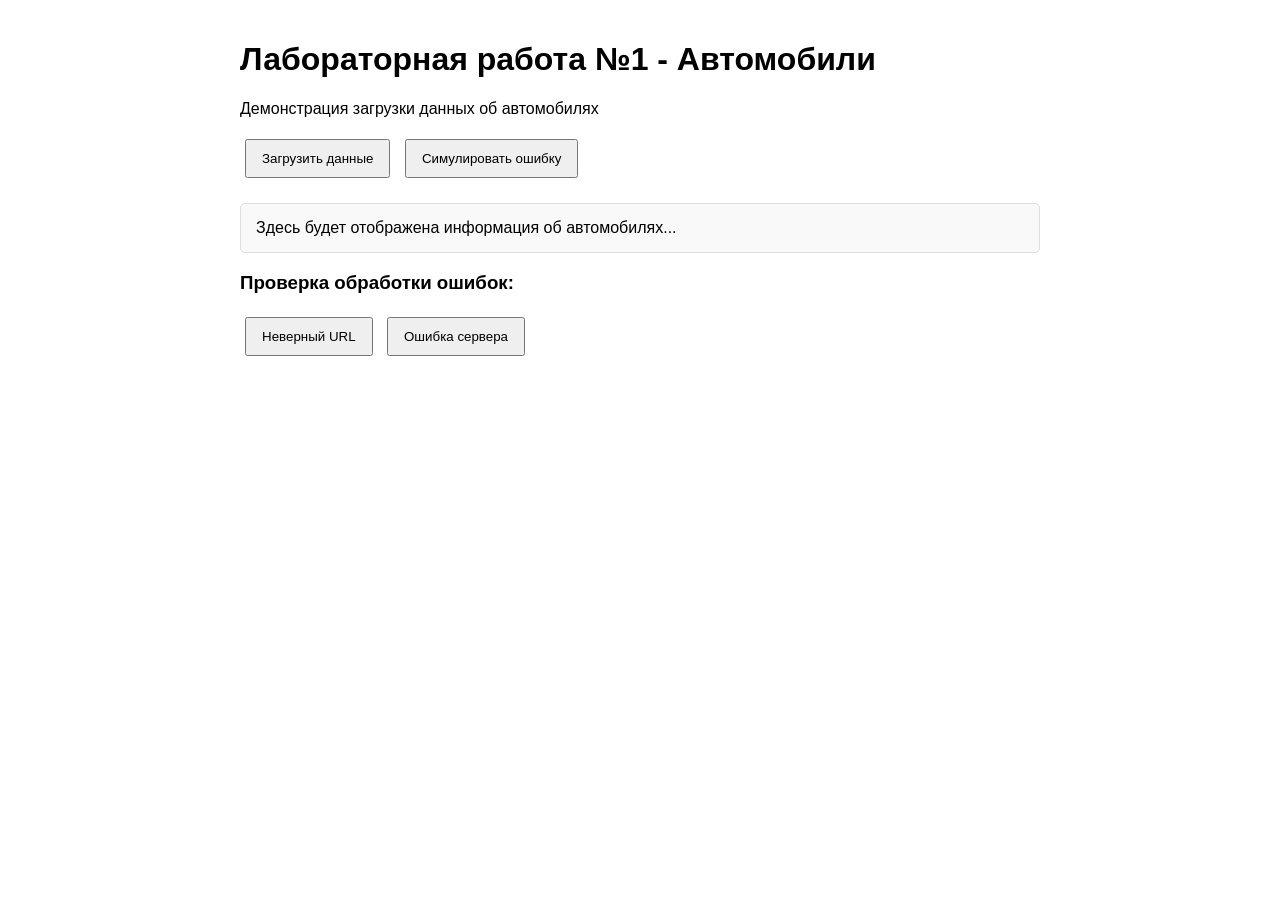
<file: index.html>
<!DOCTYPE html>
<html lang="ru">
<head>
    <meta charset="UTF-8">
    <meta name="viewport" content="width=device-width, initial-scale=1.0">
    <title>Лабораторная 1 - Автомобили</title>
    <script type="module" src="index.js"></script>
    <style>
        body {
            font-family: Arial, sans-serif;
            max-width: 800px;
            margin: 0 auto;
            padding: 20px;
        }
        button {
            padding: 10px 15px;
            margin: 5px;
            cursor: pointer;
        }
        #output {
            margin-top: 20px;
            padding: 15px;
            border: 1px solid #ddd;
            border-radius: 5px;
            background-color: #f9f9f9;
        }
    </style>
</head>
<body>
    <h1>Лабораторная работа №1 - Автомобили</h1>
    <p>Демонстрация загрузки данных об автомобилях</p>
    
    <button id="loadData">Загрузить данные</button>
    <button id="simulateError">Симулировать ошибку</button>
    
    <div id="output">Здесь будет отображена информация об автомобилях...</div>
    
    <h3>Проверка обработки ошибок:</h3>
    <button id="wrongUrl">Неверный URL</button>
    <button id="serverError">Ошибка сервера</button>
</body>
</html>
</file>
